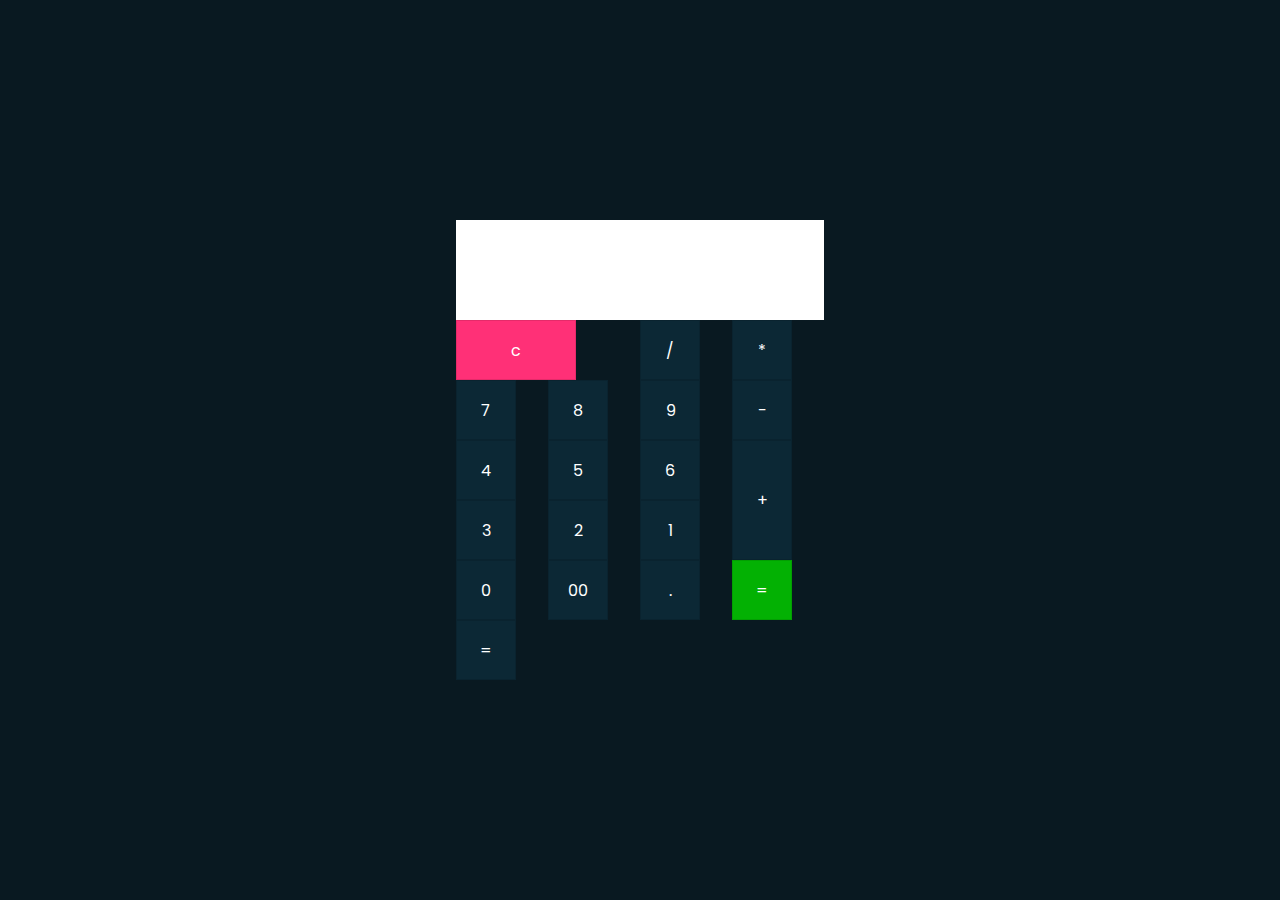
<file: index.html>
<!DOCTYPE html>
<html>
    <head>
        <title>Calculator UI Design</title>
        <Link rel="stylesheet" type ="text/css" href="styles.css">
        
    </head>
    <body>
        <form class="calculator" name="calc">
            <input class="value" type="text" name="txt" readonly="">
            <span class="num clear" onclick ="document.calc.txt.value +='c'">c</span>
            <span class="num " onclick ="document.calc.txt.value +='/'">/</span>
            <span class="num " onclick ="document.calc.txt.value +='*'">*</span>
            <span class="num " onclick ="document.calc.txt.value +='7'">7</span>
            <span class="num " onclick ="document.calc.txt.value +='8'">8</span>
            <span class="num " onclick ="document.calc.txt.value +='9'">9</span>
            <span class="num " onclick ="document.calc.txt.value +='-'">-</span>
            <span class="num " onclick ="document.calc.txt.value +='4'">4</span>
            <span class="num " onclick ="document.calc.txt.value +='5'">5</span>
            <span class="num " onclick ="document.calc.txt.value +='6'">6</span>
            <span class="num plus" onclick  ="document.calc.txt.value +='+'">+</span>
            <span class="num " onclick ="document.calc.txt.value +='3'">3</span>
            <span class="num " onclick ="document.calc.txt.value +='2'">2</span>
            <span class="num " onclick ="document.calc.txt.value +='1'">1</span>
            <span class="num " onclick ="document.calc.txt.value +='0'">0</span>
            <span class="num " onclick ="document.calc.txt.value +='00'">00</span>
            <span class="num " onclick ="document.calc.txt.value +='.'">.</span>
            <span class="num equal " onclick ="document.calc.txt.value =eval(calc.txt.value)">=</span>
            
    
            
            <span class="num " onclick +="document.calc.txt.value =eval(calc.txt.value)">=</span>
        </form>
    </body>
</html>
</file>
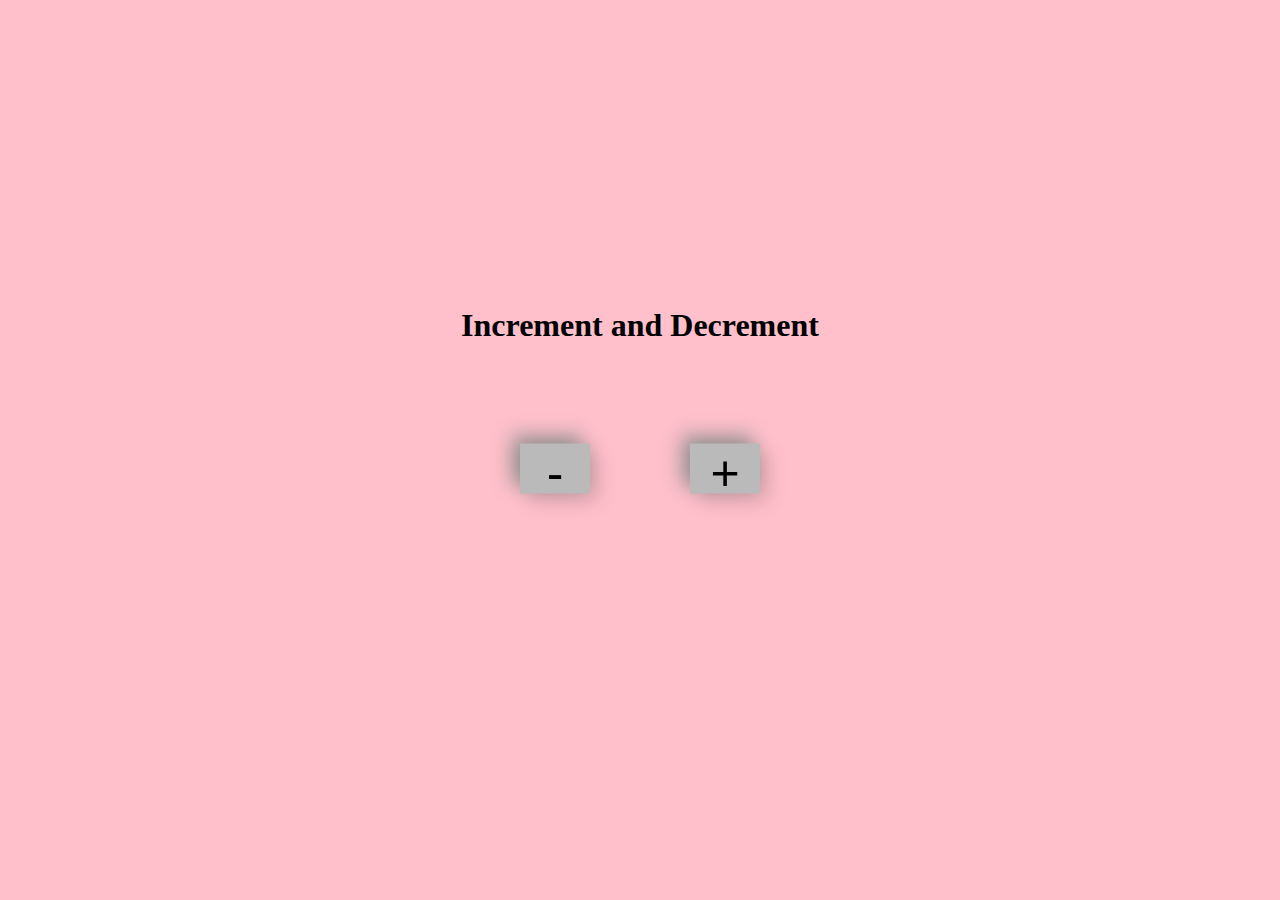
<file: Increment.html>
<!DOCTYPE html>
<html lang="en">
    <head>
        <meta charset="UTF-8">
        <meta name="viewpoint" content="width=device-width, initial-scale=1.0">
        <link rel="stylesheet" href ="Increment.css">
        <title>
            Document
        </title>
    </head>
    <body>
        <div class ="container">
            <h1>Increment and Decrement</h1>
            <div class ="card">
                <button onclick ="decrement()">-</button>
                <h2 id ="root"> </h2>
                <button onclick ="increment()">+</button>
            
            </div>
        </div>
        <script>
            var data=0;
            document.getElementByID("root").innerText=data;
            function decrement()
            {
                data=data-1;
                document.getElementById("root").innerText=data;
            }
            function increment()
            {
                data=data+1;
                document.getElementById("root").innerText=data;
            }
        </script>
    </body>
</html>
</file>
<file: styles.css>
@import url('http://fonts.googleapis.com/css?family=poppins:300,400,500,600,700,800,900&display=swap');
 
*

{
    margin : 0;
    padding : 0;
    box-sizing : border-box;
    font-family :'poppins', sans-serif;
}
body
{
    display:flex;
    justify-content:center;
    align-items:center;
    min-height:100vh;
    background :#091921;
}

.calculator
{
    position: relative;
    display: grid;
}
.calculator .value
{
    grid-column: span 4;
    height: 100px;
    text-align: right;
    border:none;
    outline: none;
    padding: 10px;
    font-size: 18px;
}

.calculator span
{
    display: grid;
    width:60px;
    height: 60px;
    color:#fff;
    background: #0c2835;
    place-items: center;
    border:1px solid rgba(0,0,0,.1);

}

.calculator span :active
{
    background: #74ff3b;
    color:#111;
}

.calculator span.clear
{
    grid-column:span 2;
    width: 120px;
    background:#ff3077;
}
.calculator span.plus

{
 grid-row:span 2 ;
 height: 120px;
}

.calculator span.equal
{
    background: #03b103;
}
</file>
<file: Increment.css>
*

{
    padding :0;
    margin:0;
    box-sizing: border-box;
}
body{
    background-color:pink;
    position: absolute;
    top:50%;
    left:50%;
    transform: translate(-50%,-50%);
    text-align: center;

}
.card{
    display: flex;
    justify-content: center;
    align-items:center;
    height:100%;
    padding:100px;

}
h2{
    margin: 0 50px;
    font-size: 50px;

}
button{
    width:70px;
    height:50px;
    outline:none;
    border-style: none;
    font-size: 50px;
    background-color: #bababa;
    box-shadow: 8px 8px 20px #00000027,-8px -8px 20px #969393;

}
button:hover
{
    background-color: peru;
    color:#ff0000;
    border-color:#000;
}
</file>
